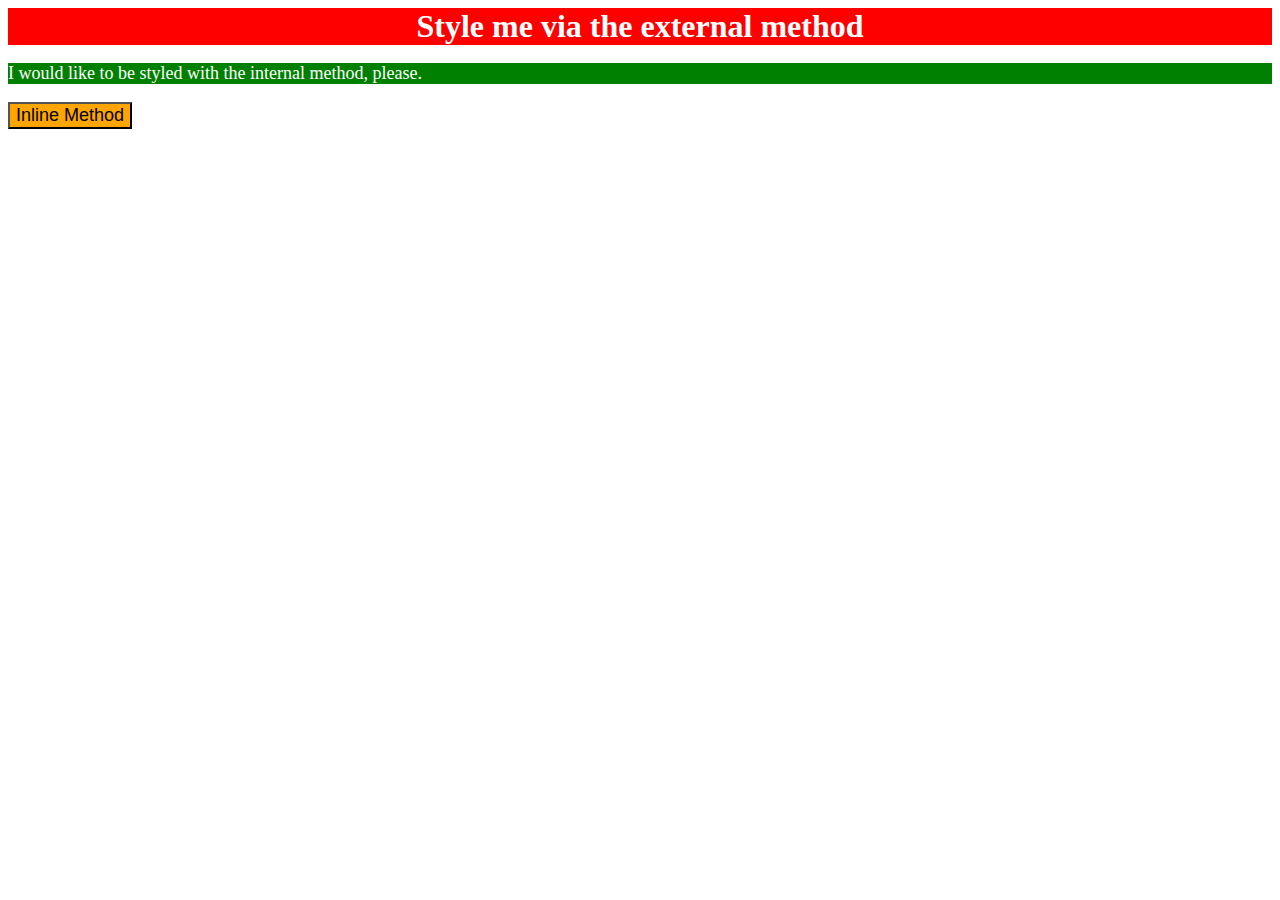
<file: CSS-practice/index.html>
<!DOCTYPE html>
<html lang="en">
<head>
    <meta charset="UTF-8">
    <meta name="viewport" content="width=device-width, initial-scale=1.0">
    <link rel="stylesheet" href="styles.css">
    <style>
        p{
            background-color: green;
            color: white;
            font-size: 18px;
        }
    </style>
    <title>Document</title>
</head>
<body>
    <div>Style me via the external method</div>
    <p>I would like to be styled with the internal method, please.</p>
    <button style="background-color: orange; font-size: 18px;">Inline Method</button>    
</body>
</html>
</file>
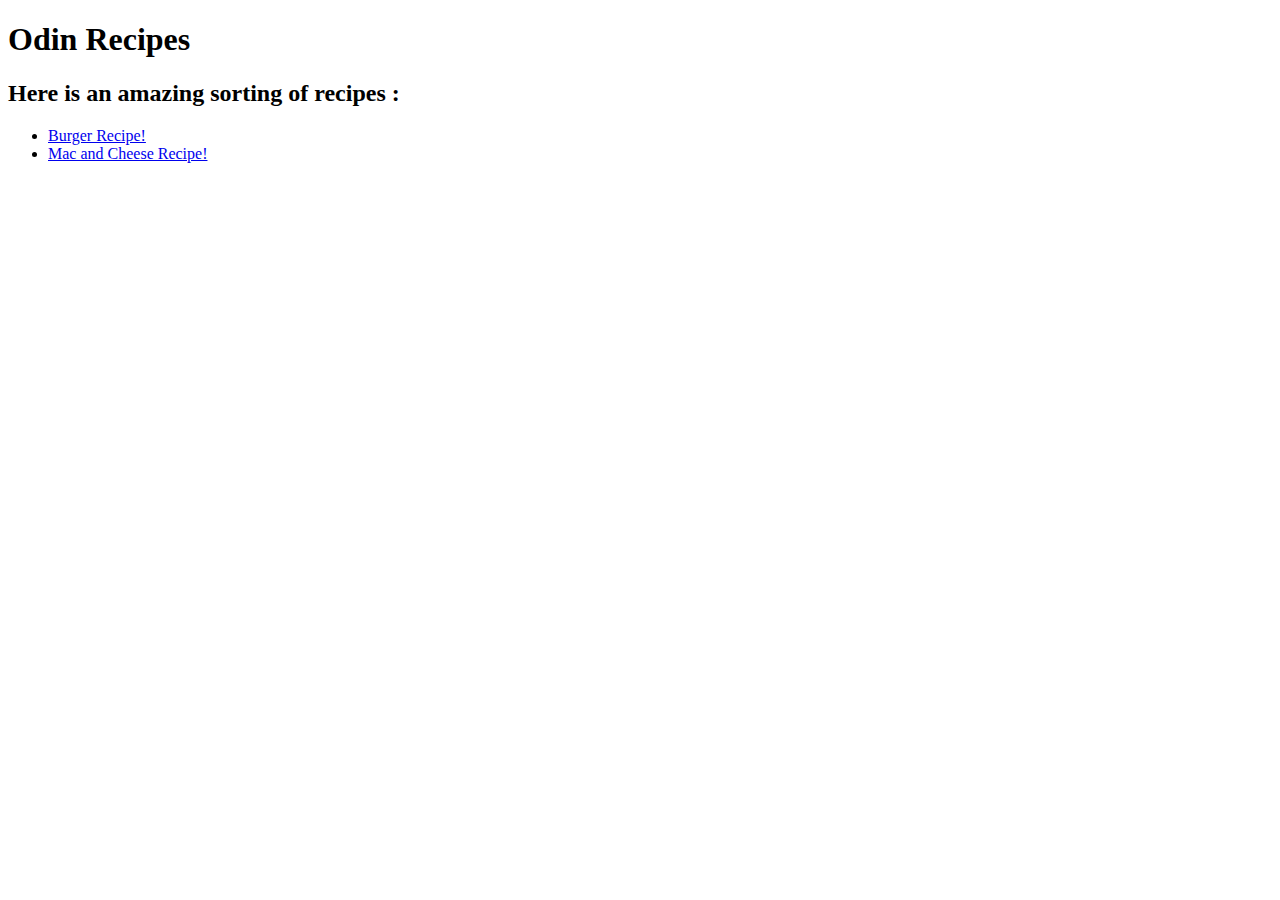
<file: odin-recipes/index.html>
<!DOCTYPE html>
<html lang="en">
<head>
    <meta charset="UTF-8">
    <meta name="viewport" content="width=device-width, initial-scale=1.0">
    <title>Document</title>
</head>
<body>
    <h1>Odin Recipes</h1>
    <h2>Here is an amazing sorting of recipes : </h2>
    <ul>
        <li><a href="recipes/burguer.html" target="_blank">Burger Recipe!</a></li>
        <li><a href="recipes/macandcheese.html" target="_blank">Mac and Cheese Recipe!</a></li>
    </ul>
</body>
</html>
</file>
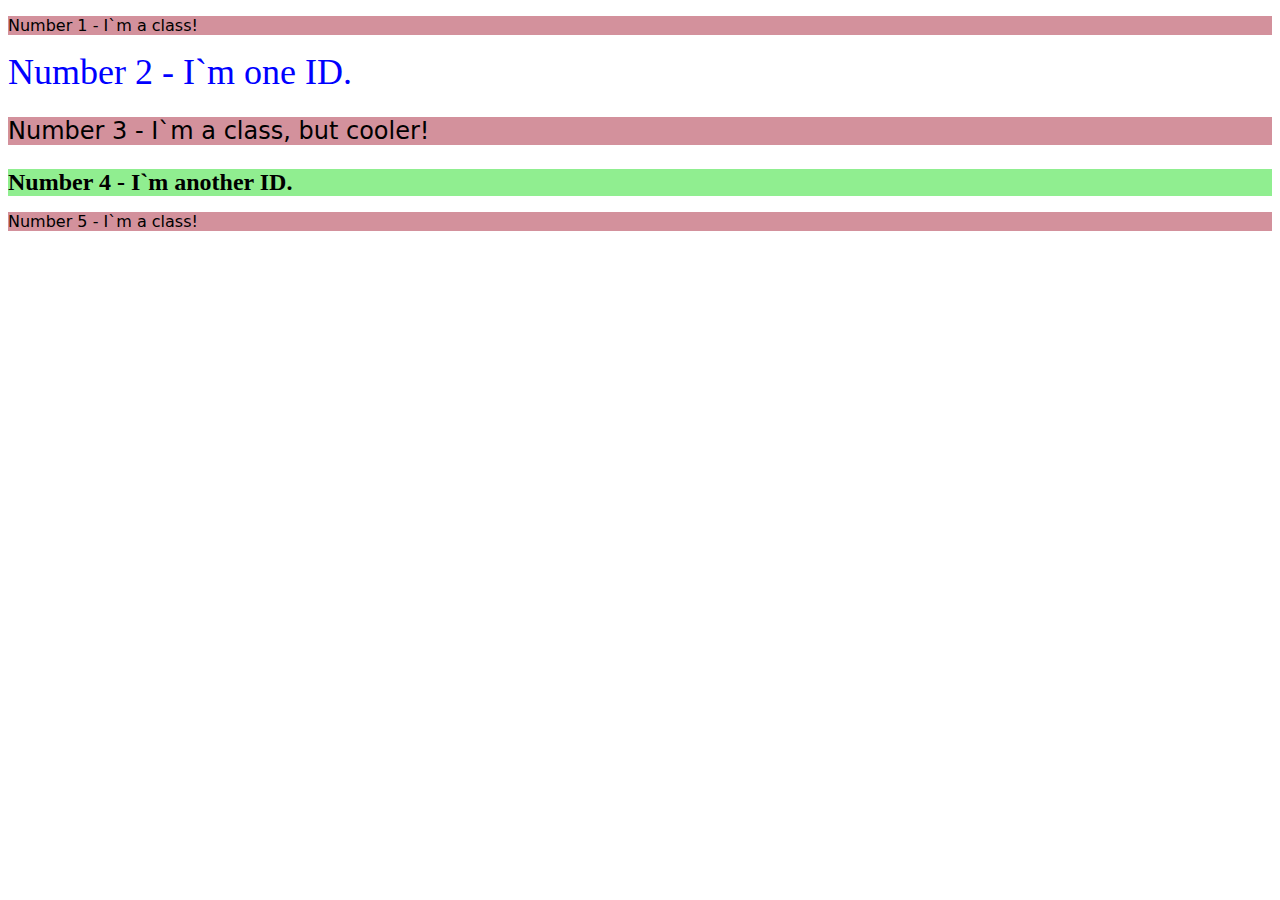
<file: CSS-practice/index2.html>
<!DOCTYPE html>
<html lang="en">
<head>
    <meta charset="UTF-8">
    <meta name="viewport" content="width=device-width, initial-scale=1.0">
    <link rel="stylesheet" href="styles2.css">
    <title>Document</title>
</head>
<body>
    <p class="class-1">Number 1 - I`m a class!</p>
    <div id="two">Number 2 - I`m one ID.</div>
    <p class="cooler-3">Number 3 - I`m a class, but cooler!</p>
    <div id="four">Number 4 - I`m another ID.</div>
    <p class="class-5">Number 5 - I`m a class!</p>
</body>
</html>
</file>
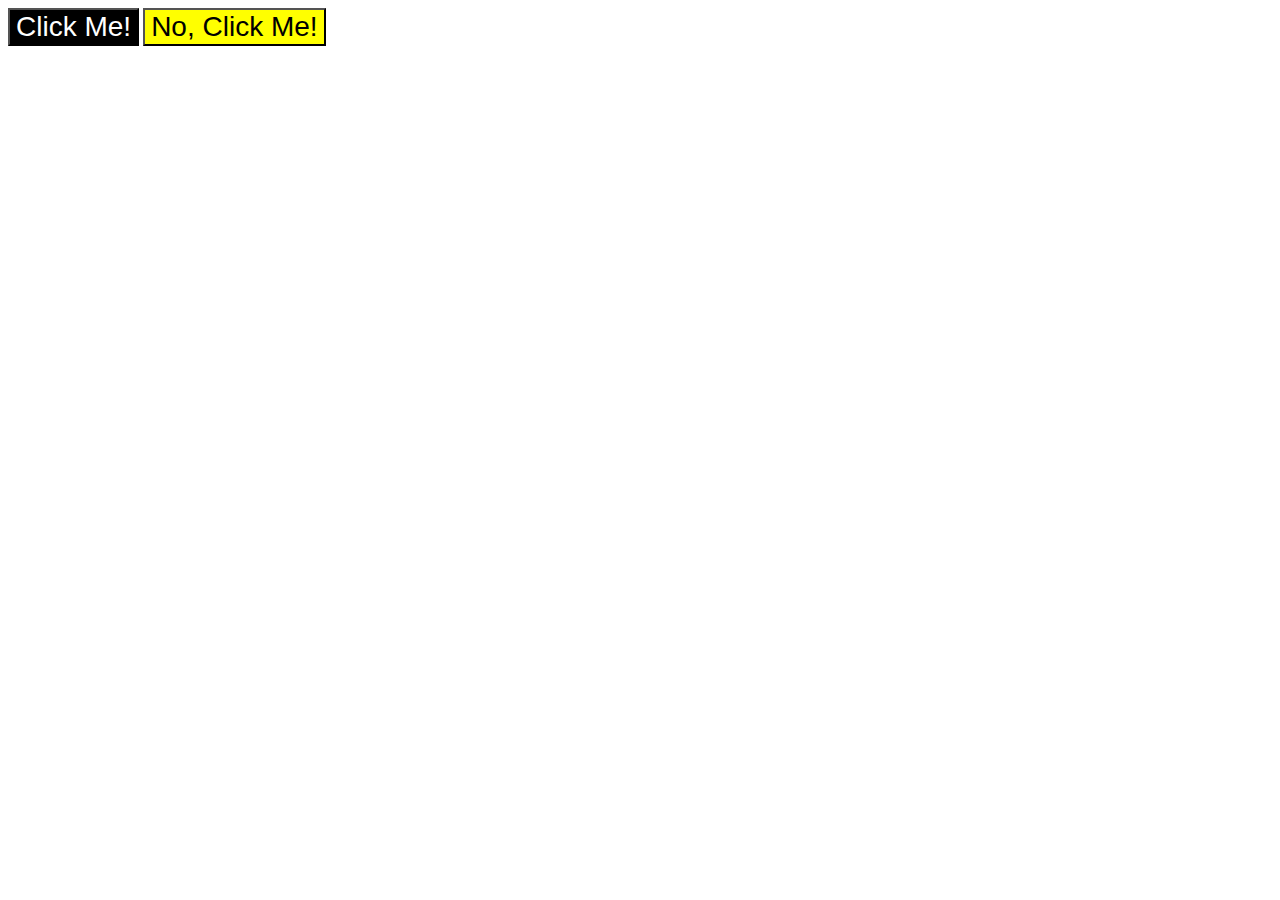
<file: CSS-practice/index3.html>
<!DOCTYPE html>
<html lang="en">
<head>
    <meta charset="UTF-8">
    <meta name="viewport" content="width=device-width, initial-scale=1.0">
    <link rel="stylesheet" href="style3.css">
    <title>Document</title>
</head>
<body>
    <button class="first-button">Click Me!</button>
    <button class="second-button">No, Click Me!</button>
</body>
</html>
</file>
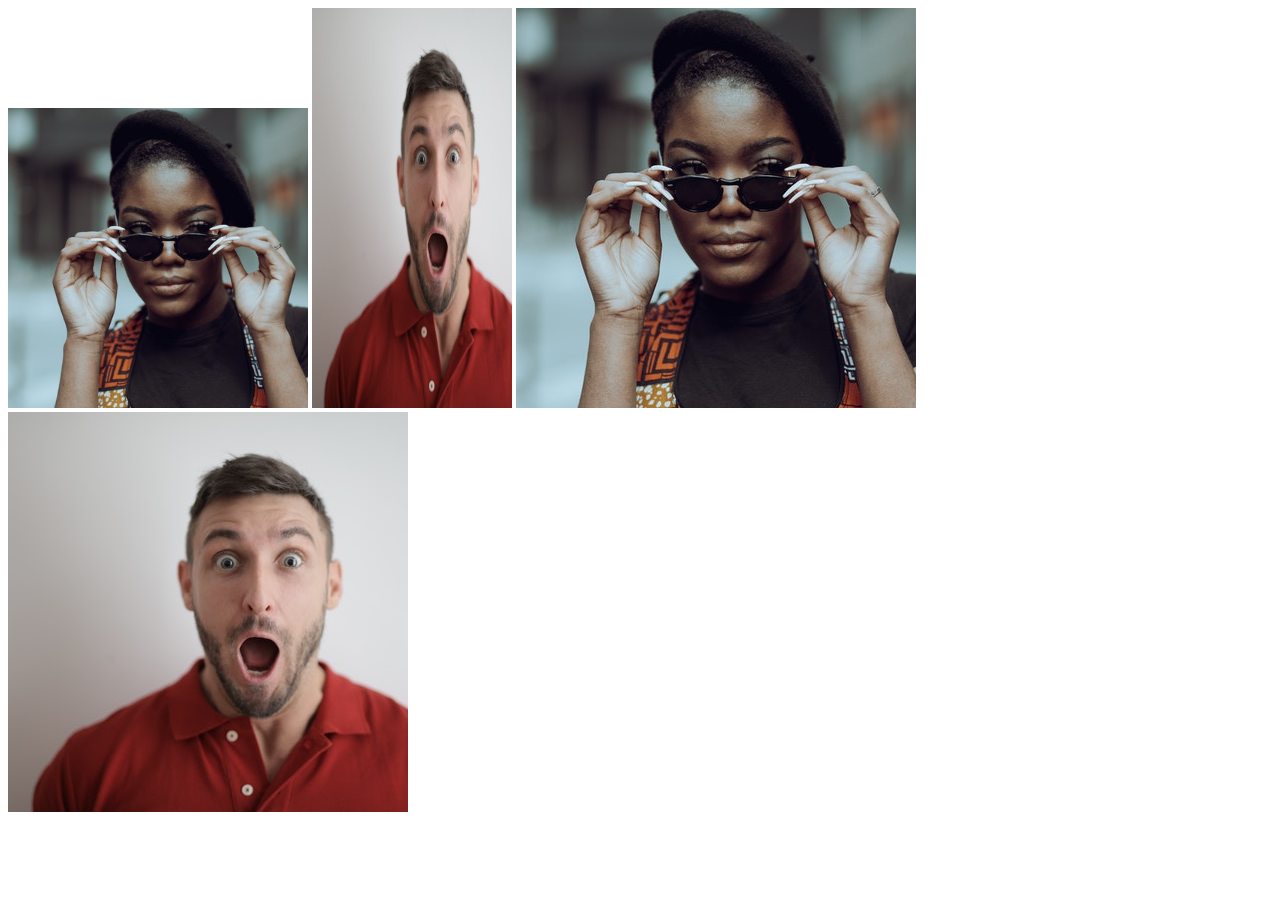
<file: CSS-practice/index4.html>
<!DOCTYPE html>
<html lang="en">
<head>
    <meta charset="UTF-8">
    <meta name="viewport" content="width=device-width, initial-scale=1.0">
    <link rel="stylesheet" href="styles4.css">
    <title>Document</title>
</head>
<body>
    <img class="avatar proportioned" src="images/pexels-katho-mutodo-8434791.jpg" alt="katho">
    <img class="avatar distorted" src="images/pexels-andrea-piacquadio-3777931.jpg" alt="andrea">
    <img src="images/pexels-katho-mutodo-8434791.jpg" alt="">
    <img src="images/pexels-andrea-piacquadio-3777931.jpg" alt="">
   
</body>
</html>
</file>
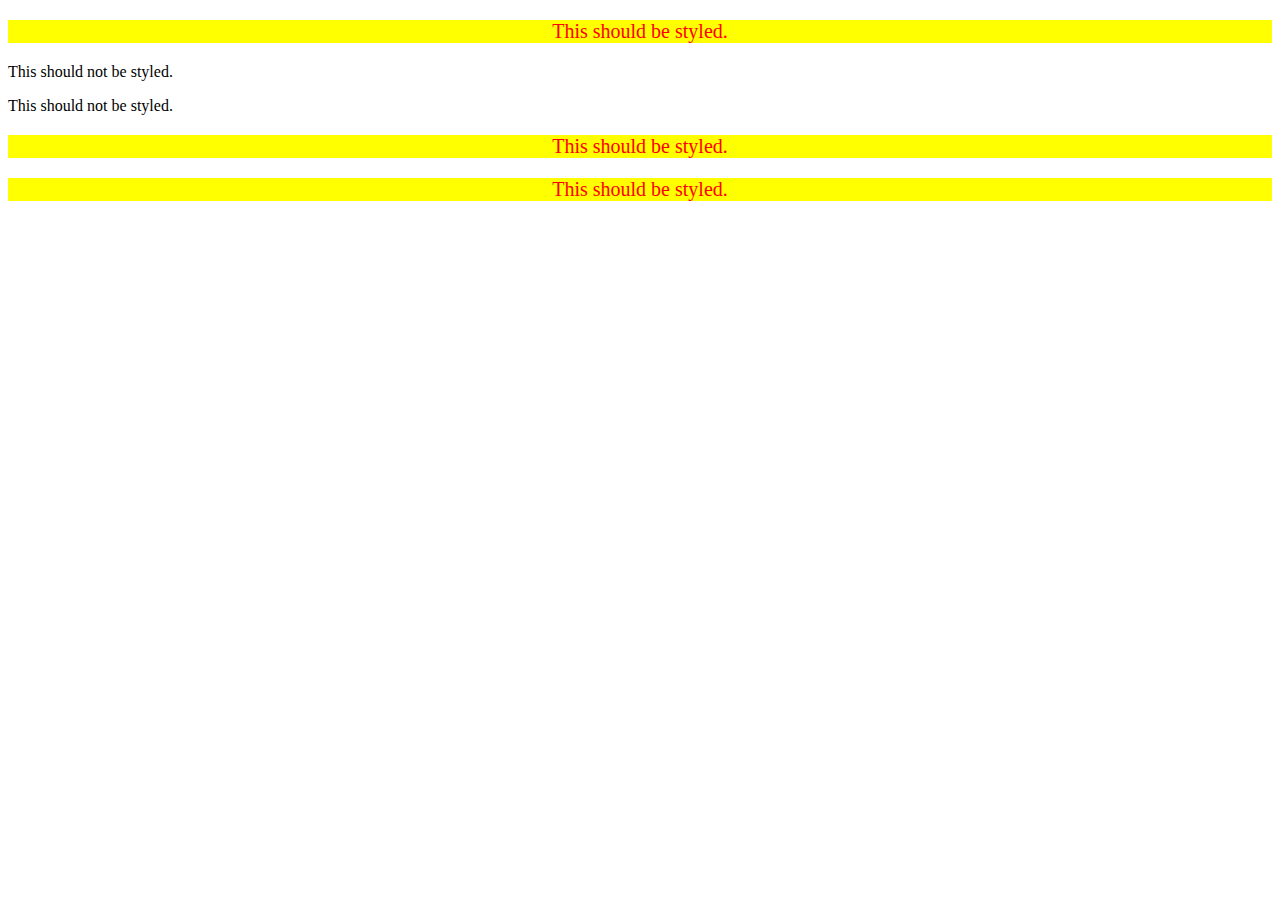
<file: CSS-practice/index5.html>
<!DOCTYPE html>
<html lang="en">
<head>
    <meta charset="UTF-8">
    <meta name="viewport" content="width=device-width, initial-scale=1.0">
    <link rel="stylesheet" href="styles5.css">
    <title>Document</title>
</head>
<body>
    <div class="container">
        <p class="text">This should be styled.</p>
    </div>
    <p class="text">This should not be styled.</p>
    <p class="text">This should not be styled.</p>
    <div class="container">
        <p class="text">This should be styled.</p>
        <p class="text">This should be styled.</p>
    </div>
</body>
</html>
</file>
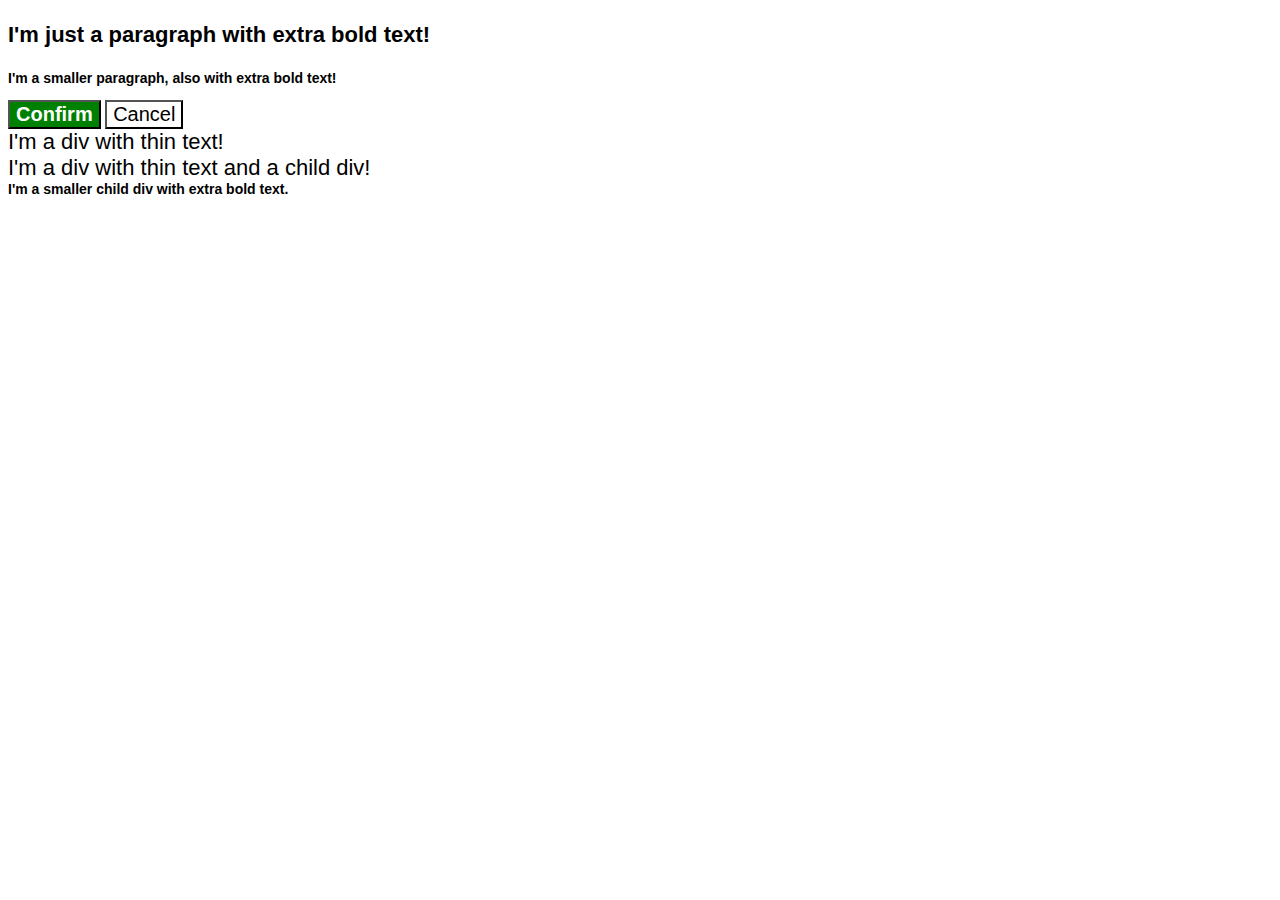
<file: CSS-practice/index6.html>
<!DOCTYPE html>
<html lang="en">
  <head>
    <meta charset="UTF-8">
    <meta http-equiv="X-UA-Compatible" content="IE=edge">
    <meta name="viewport" content="width=device-width, initial-scale=1.0">
    <title>Fix the Cascade</title>
    <link rel="stylesheet" href="styles6.css">
  </head>
  <body>
    <p class="para">I'm just a paragraph with extra bold text!</p>
    <p class="para small-para">I'm a smaller paragraph, also with extra bold text!</p>

    <button id="confirm-button" class="button confirm">Confirm</button>
    <button id="cancel-button" class="button cancel">Cancel</button>

    <div class="text">I'm a div with thin text!</div>
    <div class="text">I'm a div with thin text and a child div!
      <div class="text child">I'm a smaller child div with extra bold text.</div>
    </div>
  </body>
</html>
</file>
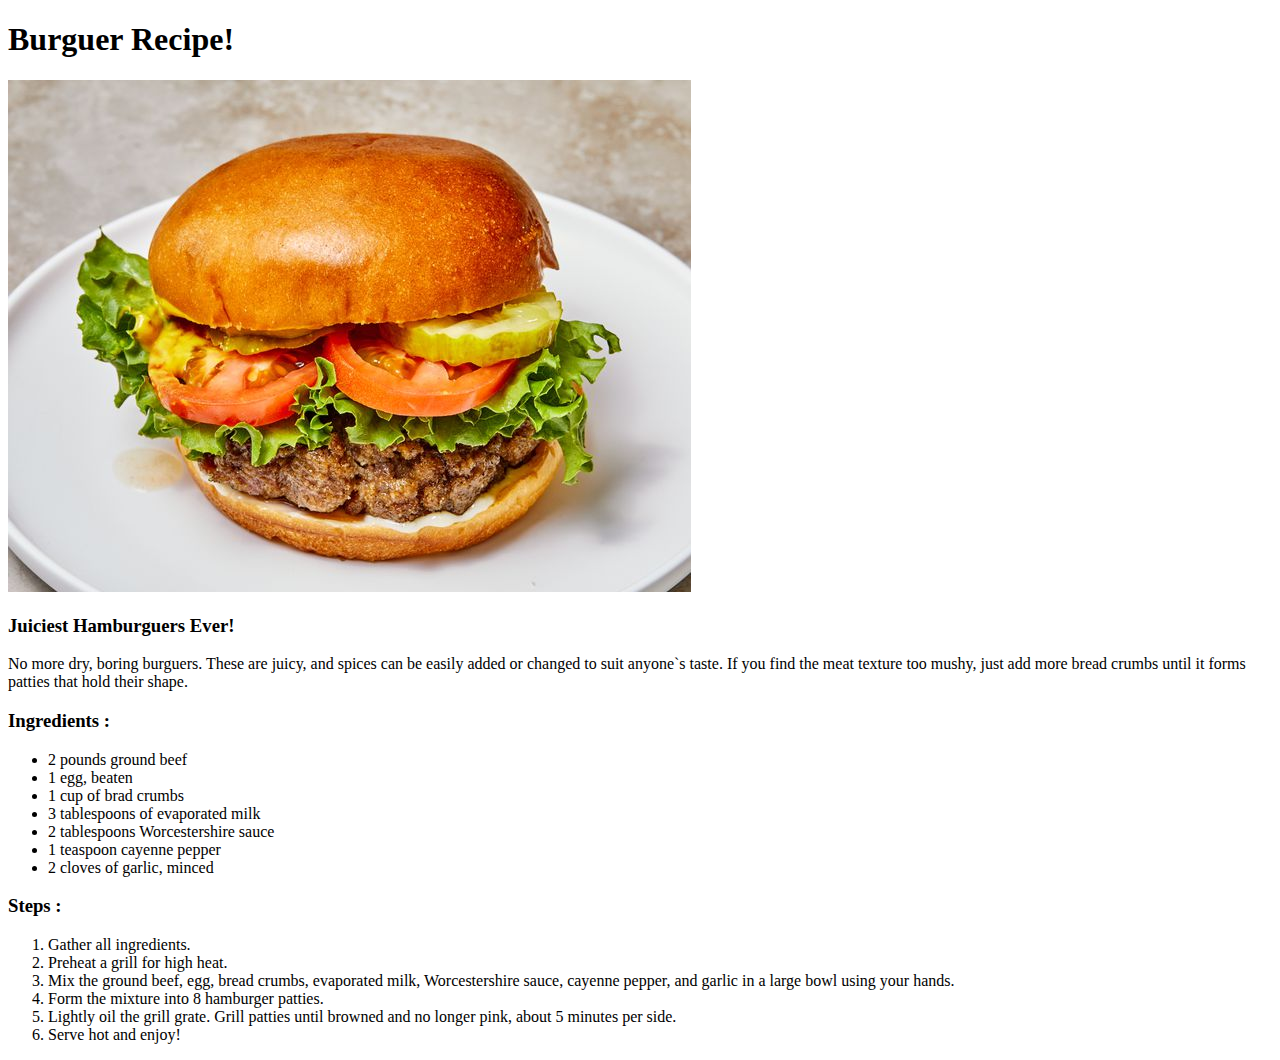
<file: odin-recipes/recipes/burguer.html>
<!DOCTYPE html>
<html lang="en">
<head>
    <meta charset="UTF-8">
    <meta name="viewport" content="width=device-width, initial-scale=1.0">
    <title>Document</title>
</head>
<body>
    <h1>Burguer Recipe!</h1>
    <img src="burguer1.jpg" alt="Hamburguer">
    <h3>Juiciest Hamburguers Ever!</h3>
    <p>No more dry, boring burguers. These are juicy, and spices can be easily added or changed to suit anyone`s taste. If you find the meat texture too mushy, just add more bread crumbs until it forms patties that hold their shape.</p>
    <h3>Ingredients : </h3>
    <ul>
        <li>2 pounds ground beef</li>
        <li>1 egg, beaten</li>
        <li>1 cup of brad crumbs</li>
        <li>3 tablespoons of evaporated milk</li>
        <li>2 tablespoons Worcestershire sauce</li>
        <li>1 teaspoon cayenne pepper</li>
        <li>2 cloves of garlic, minced</li>
    </ul>
    <h3>Steps : </h3>
    <ol>
        <li>Gather all ingredients.</li>
        <li>Preheat a grill for high heat.</li>
        <li>Mix the ground beef, egg, bread crumbs, evaporated milk, Worcestershire sauce, cayenne pepper, and garlic in a large bowl using your hands.</li>
        <li>Form the mixture into 8 hamburger patties.</li>
        <li>Lightly oil the grill grate. Grill patties until browned and no longer pink, about 5 minutes per side.</li>
        <li>Serve hot and enjoy!</li>
    </ol>
</body>

</html>
</file>
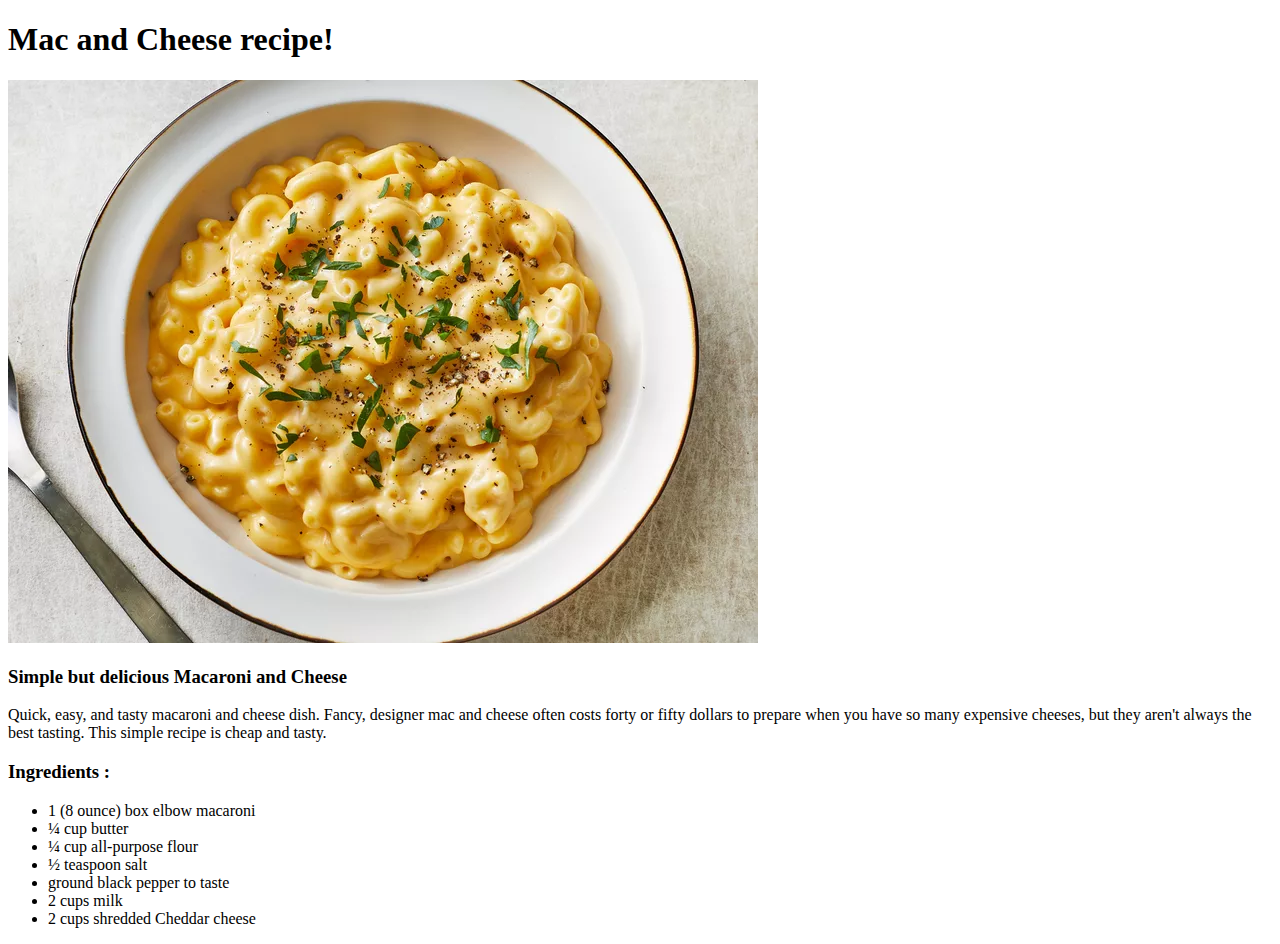
<file: odin-recipes/recipes/macandcheese.html>
<!DOCTYPE html>
<html lang="en">
<head>
    <meta charset="UTF-8">
    <meta name="viewport" content="width=device-width, initial-scale=1.0">
    <title>Document</title>
</head>
<body>
    <h1>Mac and Cheese recipe!</h1>
    <img src="Macandcheese.webp" alt="Mac and Cheese">
    <h3>Simple but delicious Macaroni and Cheese</h3>
    <p>Quick, easy, and tasty macaroni and cheese dish. Fancy, designer mac and cheese often costs forty or fifty dollars to prepare when you have so many expensive cheeses, but they aren't always the best tasting. This simple recipe is cheap and tasty.</p>
    <h3>Ingredients : </h3>
    <ul>
        <li>1 (8 ounce) box elbow macaroni</li>
        <li>¼ cup butter</li>
        <li>¼ cup all-purpose flour</li>
        <li>½ teaspoon salt</li>
        <li>ground black pepper to taste</li>
        <li>2 cups milk</li>
        <li>2 cups shredded Cheddar cheese</li>
    </ul>

</body>
</html>
</file>
<file: CSS-practice/styles.css>
div{
    background-color: red;
    color: white;
    font-size: 32px;
    text-align: center;
    font-weight: bold;
}
</file>
<file: CSS-practice/styles2.css>
.class-1,
.cooler-3,
.class-5{
    background-color: rgb(211, 145, 156);
    font-family: Verdana,"DejaVu Sans", sans-serif;
}
#two{
    color: blue;
    font-size: 36px;
}
.cooler-3{
    font-size: 24px;
}
#four{
    background-color: lightgreen;
    font-size: 24px;
    font-weight: bold;
}
</file>
<file: CSS-practice/style3.css>
.first-button,
.second-button{
    font-size: 28px;
    font-family: 'Helvetica','Times New Roman',sans-serif;
}
.first-button{
    background-color: black;
    color: white;
}
.second-button{
    background-color: yellow;
}
</file>
<file: CSS-practice/styles4.css>
.avatar.proportioned{
    width: 300px;
    height: auto;
}
.avatar.distorted{
    width: 200px;
    height: 400px;
}
</file>
<file: CSS-practice/styles5.css>
.container .text{
    background-color: yellow;
    color: red;
    font-size: 20px;
    text-align: center;
}
</file>
<file: CSS-practice/styles6.css>
body {
    font-family: Arial, Helvetica, sans-serif;
  }
  
  .para,
  .small-para {
    color: hsl(0, 0%, 0%);
    font-weight: 800;
  }
  .para{
    font-size: 22px;
  }
  .small-para {
    font-size: 14px;
    font-weight: 800;
  }
  
  .button.confirm {
    background: green;
    color: white;
    font-weight: bold;
  } 
  
  .button {
    background-color: rgb(255, 255, 255);
    color: rgb(0, 0, 0);
    font-size: 20px;
  }
  
  .text.child {
    color: rgb(0, 0, 0);
    font-weight: 800;
    font-size: 14px;
  }
  
  div.text {
    color: rgb(0, 0, 0);
    font-size: 22px;
    font-weight: 100;
  }
</file>
